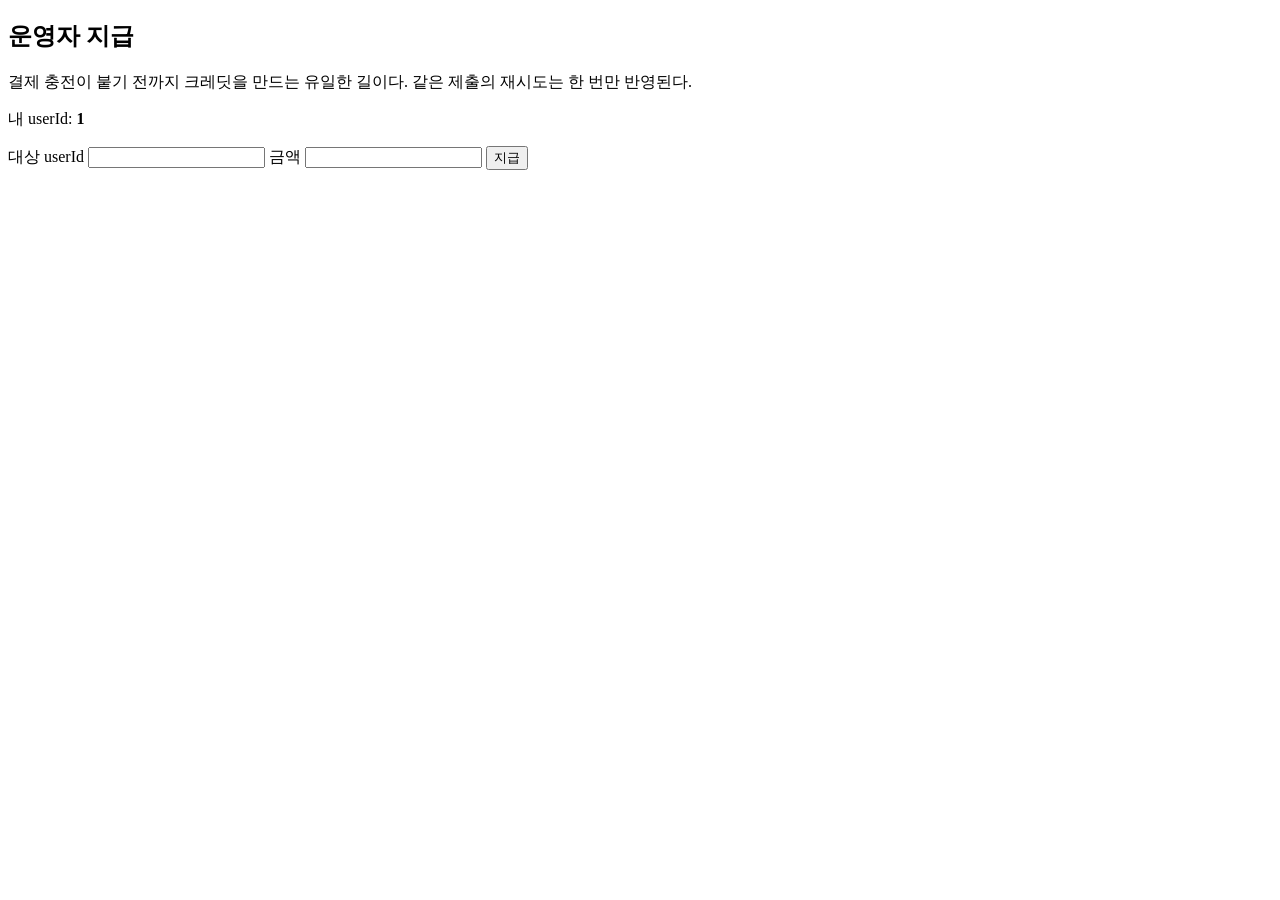
<file: src/main/resources/templates/admin.html>
<!DOCTYPE html>
<html lang="ko" xmlns:th="http://www.thymeleaf.org">
<head th:replace="~{fragments :: head('운영자 지급')}"></head>
<body>
<header th:replace="~{fragments :: topbar}"></header>
<main>
  <h2>운영자 지급</h2>
  <p class="muted">결제 충전이 붙기 전까지 크레딧을 만드는 유일한 길이다. 같은 제출의 재시도는 한 번만 반영된다.</p>
  <p>내 userId: <strong id="my-user-id" th:text="${userId}">1</strong></p>
  <form id="grant-form" novalidate>
    <label for="grant-user-id">대상 userId</label>
    <input id="grant-user-id" name="userId" type="number" min="1" step="1" required th:value="${userId}">
    <label for="grant-amount">금액</label>
    <input id="grant-amount" name="amount" type="number" min="1" step="1" required>
    <button type="submit">지급</button>
  </form>
  <p id="grant-message" class="message" role="status"></p>
</main>
<script th:src="@{/js/admin.js}" defer></script>
</body>
</html>
</file>
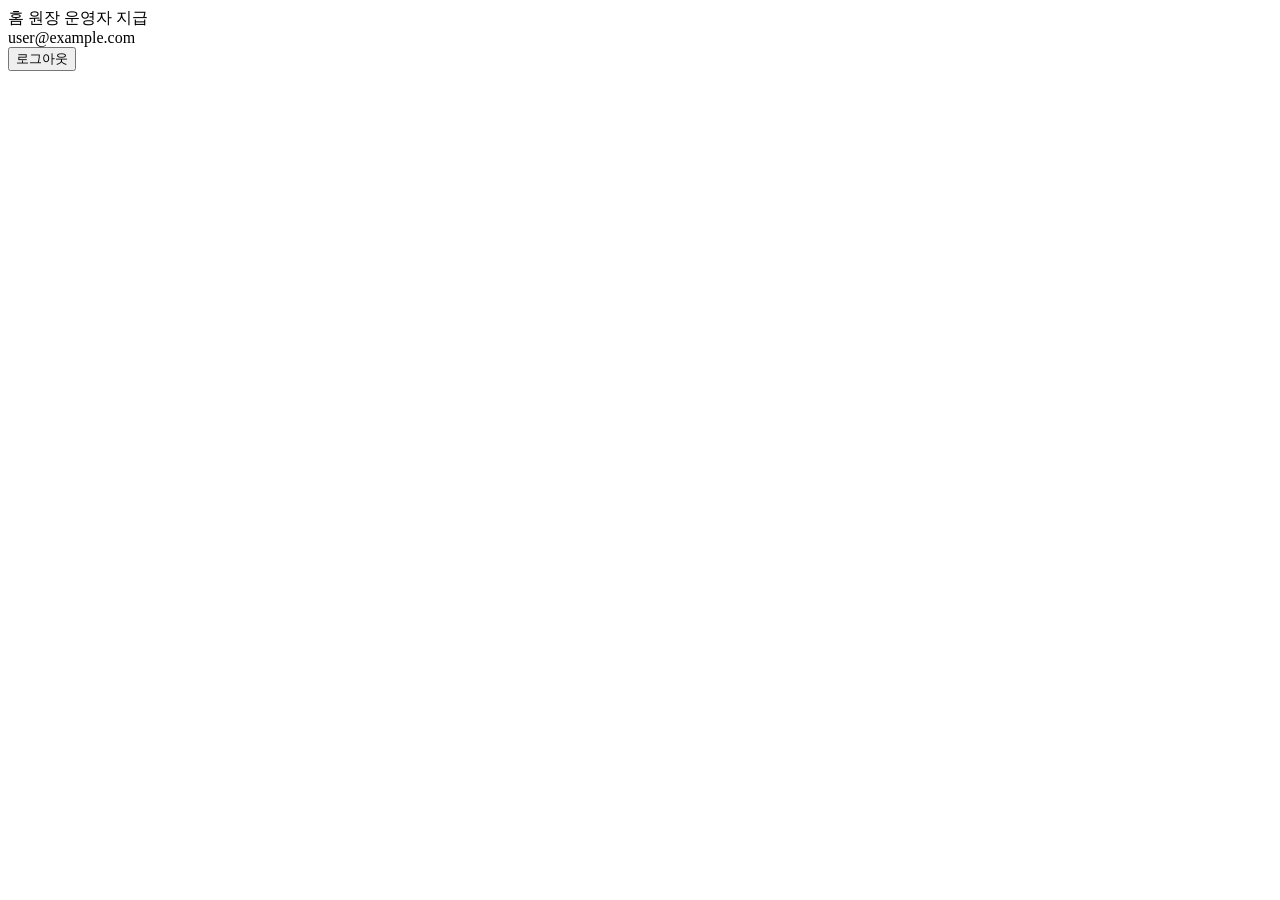
<file: src/main/resources/templates/fragments.html>
<!DOCTYPE html>
<html lang="ko" xmlns:th="http://www.thymeleaf.org">
<!--
  공통 조각. CSP 가 인라인 스크립트·스타일을 막으므로 style="" 속성, onclick, <script> 본문을 쓰지 않는다.
  서버 값은 th:text 로만 넣고(자동 이스케이프), JS 에 넘길 값은 data-* 속성으로 둔다.
-->
<head th:fragment="head(title)">
  <meta charset="UTF-8">
  <meta name="viewport" content="width=device-width, initial-scale=1">
  <!-- fetch 가 CSRF 헤더를 싣는 근거. 토큰 쿠키(XSRF-TOKEN)는 HttpOnly 라 스크립트가 읽지 못한다. 여기 그려 준 값을 읽는다. -->
  <meta name="_csrf" th:if="${_csrf != null}" th:content="${_csrf.token}">
  <meta name="_csrf_header" th:if="${_csrf != null}" th:content="${_csrf.headerName}">
  <title th:text="${title} + ' · credit'">credit</title>
  <link rel="stylesheet" th:href="@{/css/app.css}">
  <script th:src="@{/js/app.js}" defer></script>
</head>
<body>
<header class="topbar" th:fragment="topbar">
  <nav>
    <a th:href="@{/}">홈</a>
    <a th:href="@{/ledger}">원장</a>
    <a th:if="${admin}" th:href="@{/admin}">운영자 지급</a>
  </nav>
  <div class="who">
    <span th:text="${email}">user@example.com</span>
    <form th:action="@{/logout}" method="post" class="inline">
      <button type="submit" class="link">로그아웃</button>
    </form>
  </div>
</header>
</body>
</html>
</file>
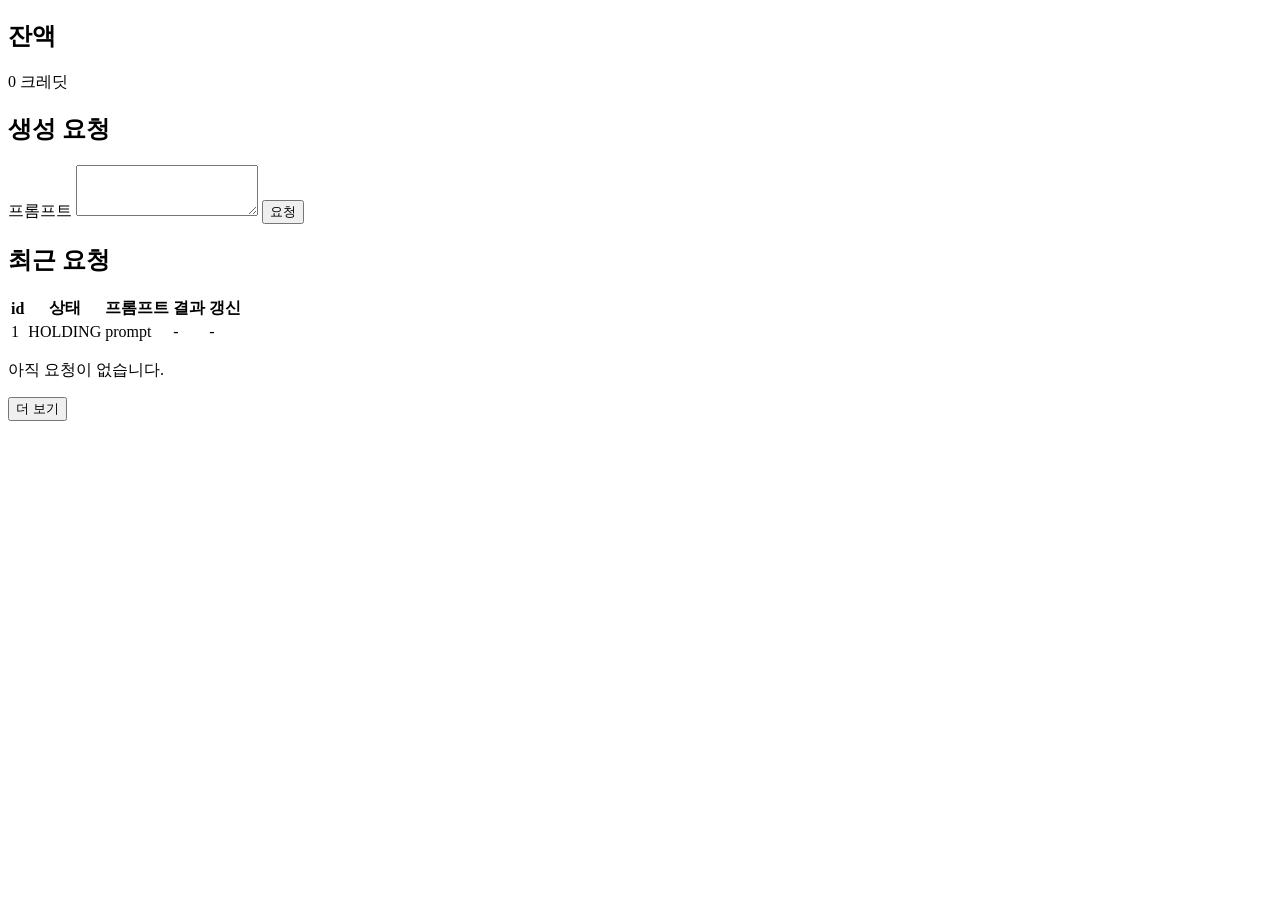
<file: src/main/resources/templates/home.html>
<!DOCTYPE html>
<html lang="ko" xmlns:th="http://www.thymeleaf.org">
<head th:replace="~{fragments :: head('홈')}"></head>
<body>
<header th:replace="~{fragments :: topbar}"></header>
<main>
  <section>
    <h2>잔액</h2>
    <p class="balance"><span id="balance" th:text="${balance}">0</span> 크레딧</p>
  </section>

  <section>
    <h2>생성 요청</h2>
    <form id="job-form" novalidate>
      <label for="prompt">프롬프트</label>
      <textarea id="prompt" name="prompt" rows="3" maxlength="1000" required></textarea>
      <button type="submit">요청</button>
    </form>
    <p id="job-form-message" class="message" role="status"></p>
  </section>

  <section>
    <h2>최근 요청</h2>
    <table class="list">
      <thead>
      <tr><th>id</th><th>상태</th><th>프롬프트</th><th>결과</th><th>갱신</th></tr>
      </thead>
      <tbody id="job-rows">
      <tr th:each="job : ${jobs.items}" class="job-row"
          th:attr="data-job-id=${job.id},data-status=${job.status}">
        <td><a class="c-id" th:href="@{/jobs/{id}(id=${job.id})}" th:text="${job.id}">1</a></td>
        <td class="c-status" th:text="${job.status}">HOLDING</td>
        <td class="c-prompt" th:text="${job.prompt}">prompt</td>
        <!-- 결과 URL 은 텍스트로만 보여 준다. 가짜 생성기의 주소는 존재하지 않는 도메인이다. step12 에서 실제 결과물 표시로 바뀔 자리. -->
        <td class="c-result" th:text="${job.resultUrl} ?: '-'">-</td>
        <td class="c-updated" th:text="${job.updatedAt}">-</td>
      </tr>
      </tbody>
    </table>
    <p class="muted" id="job-empty" th:hidden="${!jobs.items.isEmpty()}">아직 요청이 없습니다.</p>
    <button type="button" id="job-more" th:hidden="${jobs.nextCursor == null}"
            th:attr="data-cursor=${jobs.nextCursor}">더 보기</button>
    <p id="job-list-message" class="message" role="status"></p>
  </section>

  <template id="job-row-template">
    <tr class="job-row">
      <td><a class="c-id"></a></td>
      <td class="c-status"></td>
      <td class="c-prompt"></td>
      <td class="c-result"></td>
      <td class="c-updated"></td>
    </tr>
  </template>
</main>
<script th:src="@{/js/home.js}" defer></script>
</body>
</html>
</file>
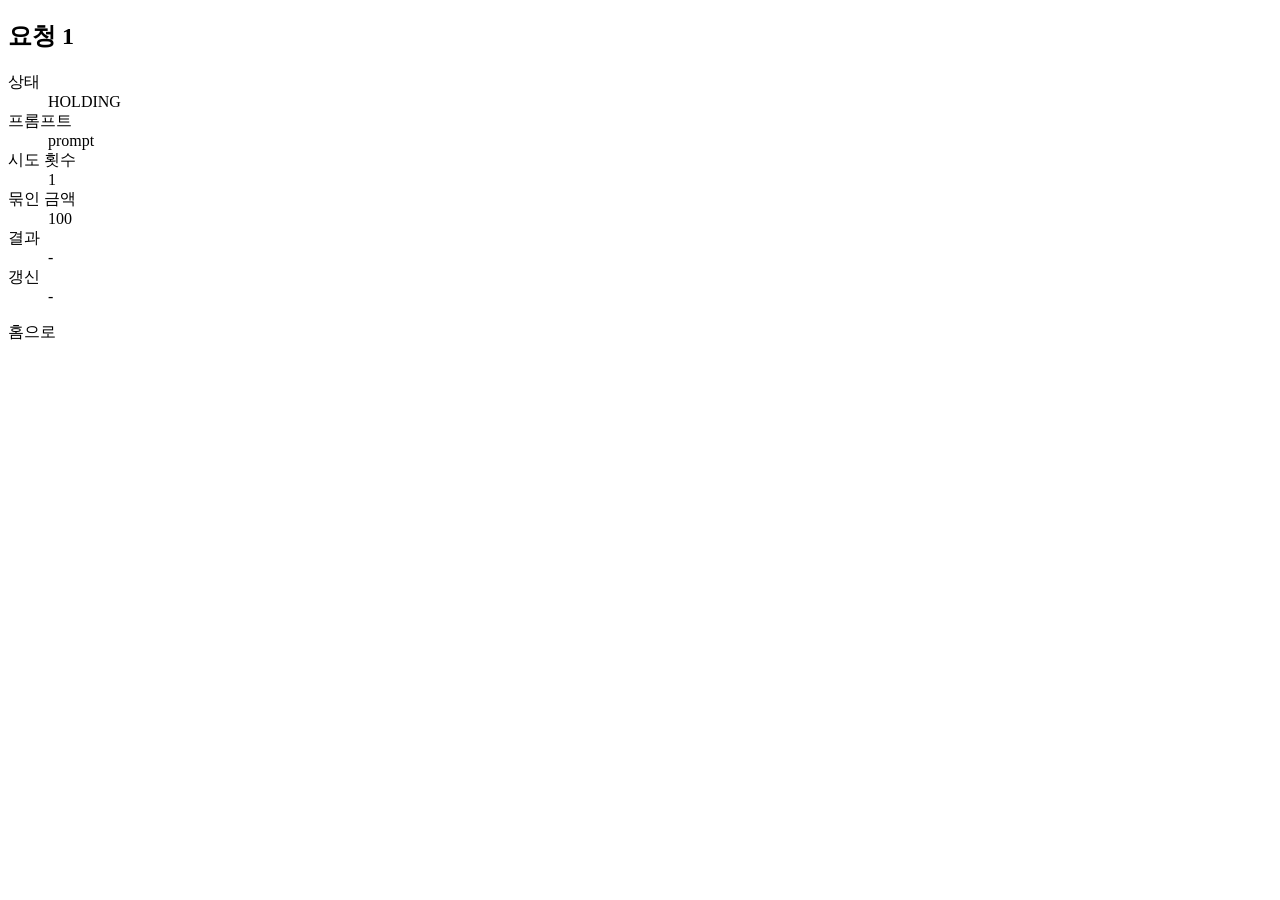
<file: src/main/resources/templates/job.html>
<!DOCTYPE html>
<html lang="ko" xmlns:th="http://www.thymeleaf.org">
<head th:replace="~{fragments :: head('요청 상세')}"></head>
<body>
<header th:replace="~{fragments :: topbar}"></header>
<main>
  <h2>요청 <span th:text="${job.id}">1</span></h2>
  <dl class="detail job-row" id="job-detail" th:attr="data-job-id=${job.id},data-status=${job.status}">
    <dt>상태</dt><dd class="c-status" th:text="${job.status}">HOLDING</dd>
    <dt>프롬프트</dt><dd class="c-prompt" th:text="${job.prompt}">prompt</dd>
    <dt>시도 횟수</dt><dd class="c-attempt" th:text="${job.attemptNo}">1</dd>
    <dt>묶인 금액</dt><dd class="c-hold" th:text="${job.holdAmount}">100</dd>
    <!-- 결과 URL 은 이미지로 그리지 않고 텍스트로만 보여 준다(가짜 생성기의 존재하지 않는 도메인). step12 에서 실제 결과물 표시로 바뀔 자리. -->
    <dt>결과</dt><dd class="c-result" th:text="${job.resultUrl} ?: '-'">-</dd>
    <dt>갱신</dt><dd class="c-updated" th:text="${job.updatedAt}">-</dd>
  </dl>
  <p id="job-message" class="message" role="status"></p>
  <p><a th:href="@{/}">홈으로</a></p>
</main>
<script th:src="@{/js/job.js}" defer></script>
</body>
</html>
</file>
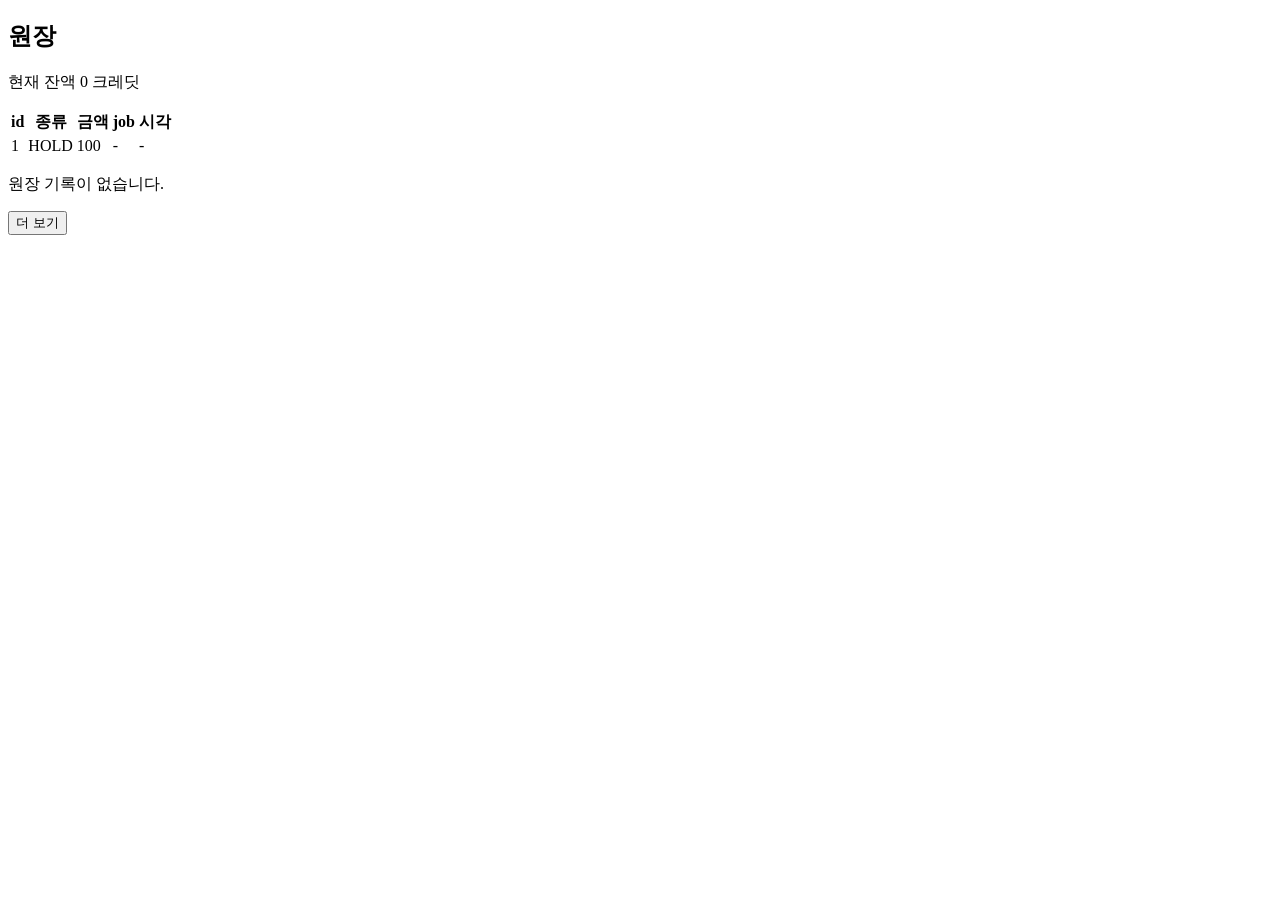
<file: src/main/resources/templates/ledger.html>
<!DOCTYPE html>
<html lang="ko" xmlns:th="http://www.thymeleaf.org">
<head th:replace="~{fragments :: head('원장')}"></head>
<body>
<header th:replace="~{fragments :: topbar}"></header>
<main>
  <h2>원장</h2>
  <p>현재 잔액 <span th:text="${balance}">0</span> 크레딧</p>
  <table class="list">
    <thead>
    <tr><th>id</th><th>종류</th><th>금액</th><th>job</th><th>시각</th></tr>
    </thead>
    <tbody id="ledger-rows">
    <tr th:each="e : ${entries.items}">
      <td class="c-id" th:text="${e.id}">1</td>
      <td class="c-type" th:text="${e.type}">HOLD</td>
      <td class="c-amount" th:text="${e.amount}">100</td>
      <td class="c-job" th:text="${e.jobId} ?: '-'">-</td>
      <td class="c-created" th:text="${e.createdAt}">-</td>
    </tr>
    </tbody>
  </table>
  <p class="muted" th:if="${entries.items.isEmpty()}">원장 기록이 없습니다.</p>
  <button type="button" id="ledger-more" th:hidden="${entries.nextCursor == null}"
          th:attr="data-cursor=${entries.nextCursor}">더 보기</button>
  <p id="ledger-message" class="message" role="status"></p>

  <template id="ledger-row-template">
    <tr>
      <td class="c-id"></td>
      <td class="c-type"></td>
      <td class="c-amount"></td>
      <td class="c-job"></td>
      <td class="c-created"></td>
    </tr>
  </template>
</main>
<script th:src="@{/js/ledger.js}" defer></script>
</body>
</html>
</file>
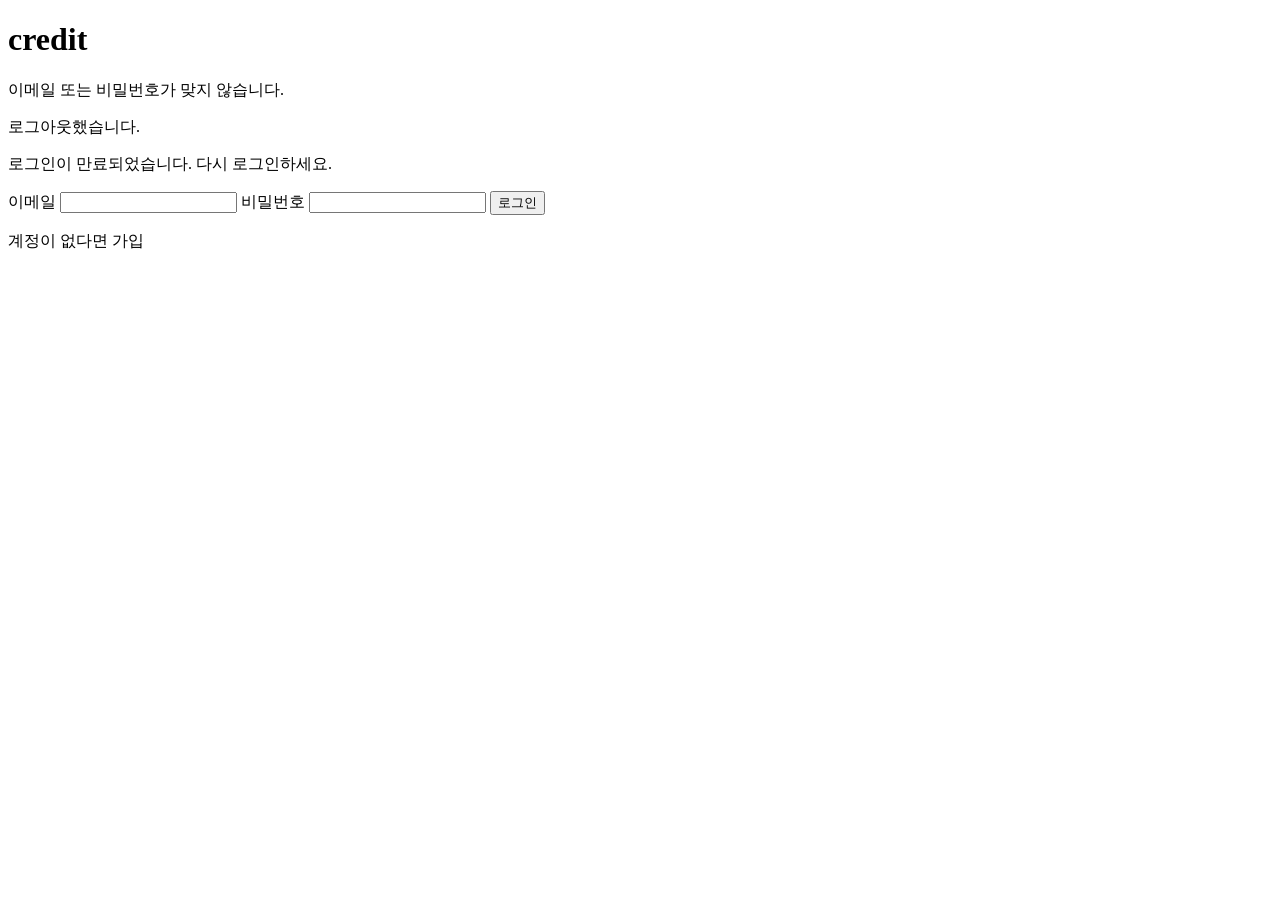
<file: src/main/resources/templates/login.html>
<!DOCTYPE html>
<html lang="ko" xmlns:th="http://www.thymeleaf.org">
<head th:replace="~{fragments :: head('로그인')}"></head>
<body>
<main class="narrow">
  <h1>credit</h1>

  <p class="notice error" th:if="${loginError}">이메일 또는 비밀번호가 맞지 않습니다.</p>
  <p class="notice" th:if="${loggedOut}">로그아웃했습니다.</p>
  <p class="notice" th:if="${expired}">로그인이 만료되었습니다. 다시 로그인하세요.</p>

  <form th:action="@{/login}" method="post">
    <label for="email">이메일</label>
    <input id="email" name="email" type="email" required autocomplete="username" th:value="${email}">
    <label for="password">비밀번호</label>
    <input id="password" name="password" type="password" required autocomplete="current-password">
    <button type="submit">로그인</button>
  </form>

  <p class="switch">계정이 없다면 <a th:href="@{/signup}">가입</a></p>
</main>
</body>
</html>
</file>
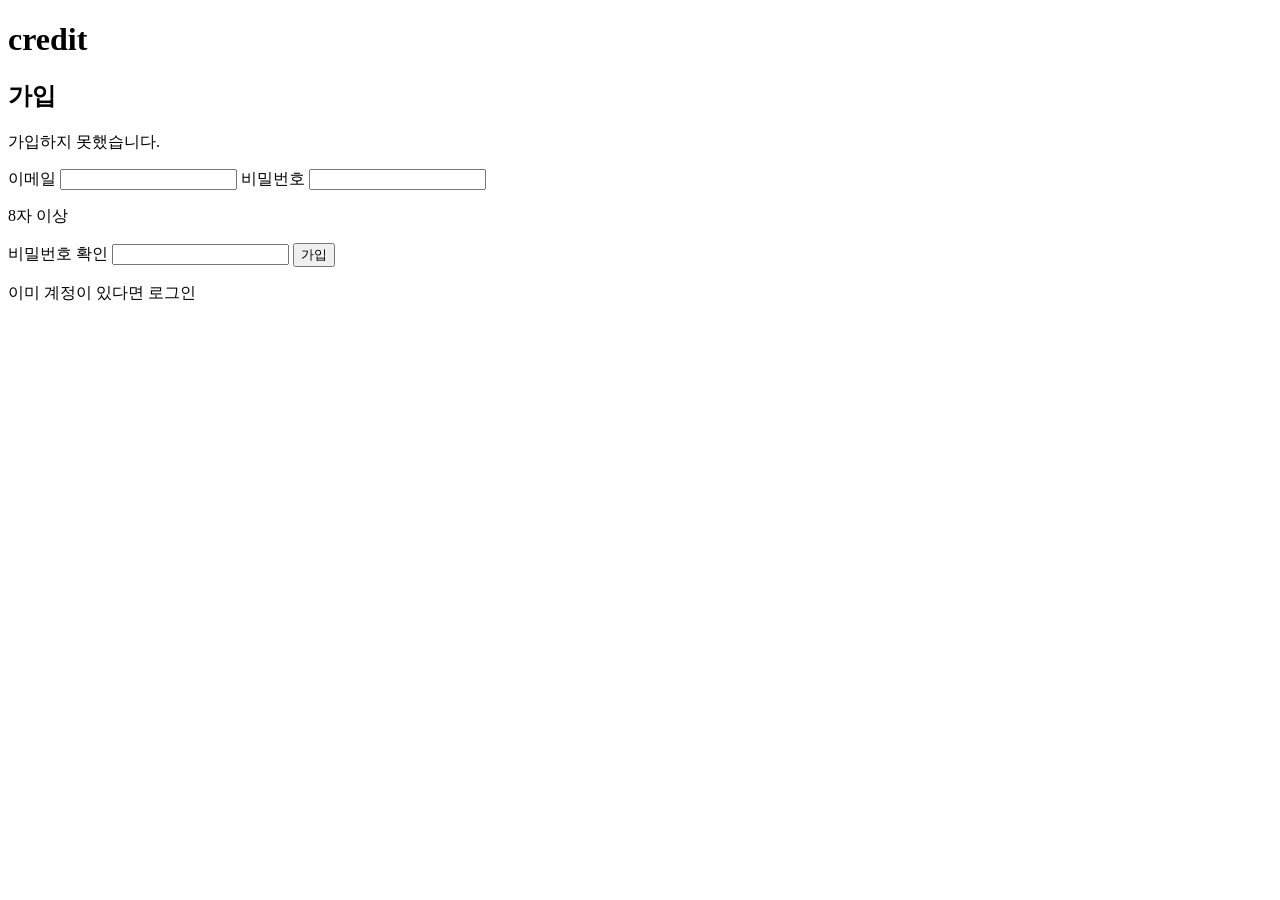
<file: src/main/resources/templates/signup.html>
<!DOCTYPE html>
<html lang="ko" xmlns:th="http://www.thymeleaf.org">
<head th:replace="~{fragments :: head('가입')}"></head>
<body>
<main class="narrow">
  <h1>credit</h1>
  <h2>가입</h2>

  <p class="notice error" th:if="${signupError}" th:text="${signupError}">가입하지 못했습니다.</p>

  <form th:action="@{/signup}" method="post">
    <label for="email">이메일</label>
    <input id="email" name="email" type="email" required autocomplete="username" th:value="${email}">
    <label for="password">비밀번호</label>
    <input id="password" name="password" type="password" required autocomplete="new-password">
    <p class="hint">8자 이상</p>
    <label for="passwordConfirm">비밀번호 확인</label>
    <input id="passwordConfirm" name="passwordConfirm" type="password" required autocomplete="new-password">
    <button type="submit">가입</button>
  </form>

  <p class="switch">이미 계정이 있다면 <a th:href="@{/login}">로그인</a></p>
</main>
</body>
</html>
</file>
